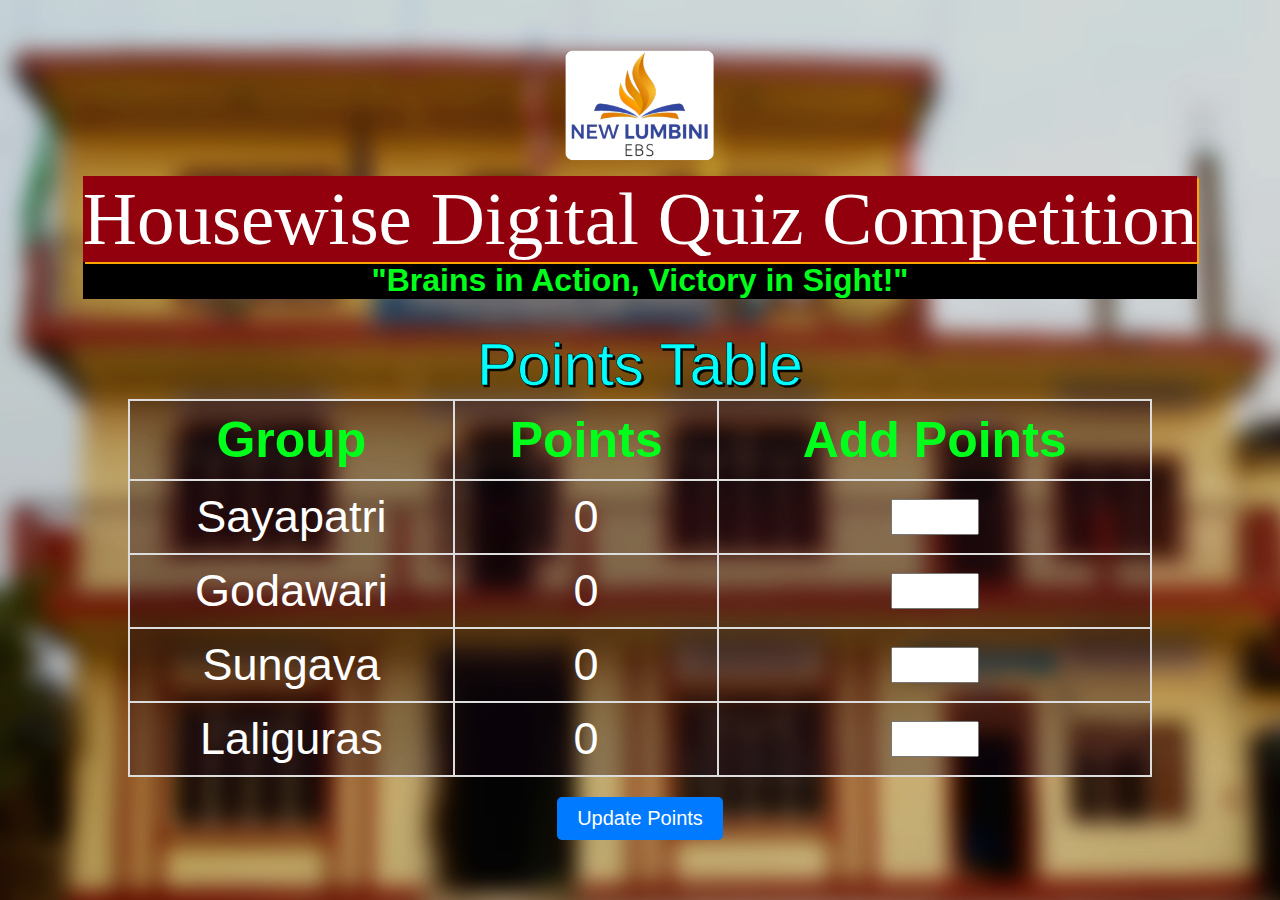
<file: Points Table/index.html>
<!DOCTYPE html>
<html lang="en">
<head>
    <meta charset="UTF-8">
    <meta name="viewport" content="width=device-width, initial-scale=1.0">
    <title>Quiz Contest Points Table</title>
    <link rel="stylesheet" href="styles.css">
</head>
<body>
    <div class="container">
        <div class="header">
            <img src="/log.png" alt="nlebs logo" class="logo">
            <h1 class="title">Housewise Digital Quiz Competition</h1>
            <h1 class="slogan">"Brains in Action, Victory in Sight!"  </h1>
        </div>
        <h1 style="font-size: 60px;  color: aqua;
        -webkit-text-stroke: 0.5px black;
        filter: drop-shadow(2px 2px 0 rgb(8, 6, 3));
        font-weight: bolder; font-family: Impact, Haettenschweiler, 'Arial Narrow Bold', sans-serif; font-weight: 400; margin-top: 10px;">Points Table</h1>
        <table>
            <thead>
                <tr>
                    <th class="top">Group</th>
                    <th class="top">Points</th>
                    <th class="top" >Add Points</th>
                </tr>
            </thead>
            <tbody>
                <tr>
                    <td class="bold">Sayapatri</td>
                    <td class="points bold" id="points1">0</td>
                    <td><input type="number" class="inputPoints" id="input1"></td>
                </tr>
                <tr>
                    <td class="bold">Godawari</td>
                    <td class="points bold" id="points2">0</td>
                    <td><input type="number" class="inputPoints" id="input2" min="0"></td>
                </tr>
                <tr>
                    <td class="bold">Sungava</td>
                    <td class="points bold" id="points3">0</td>
                    <td><input type="number" class="inputPoints" id="input3" min="0"></td>
                </tr>
                <tr>
                    <td class="bold">Laliguras</td>
                    <td class="points bold" id="points4">0</td>
                    <td><input type="number" class="inputPoints" id="input4" min="0"></td>
                </tr>
            </tbody>
        </table>
        <button id="calculateBtn">Update Points</button>
    </div>

    <script src="script.js"></script>
</body>
</html>
</file>
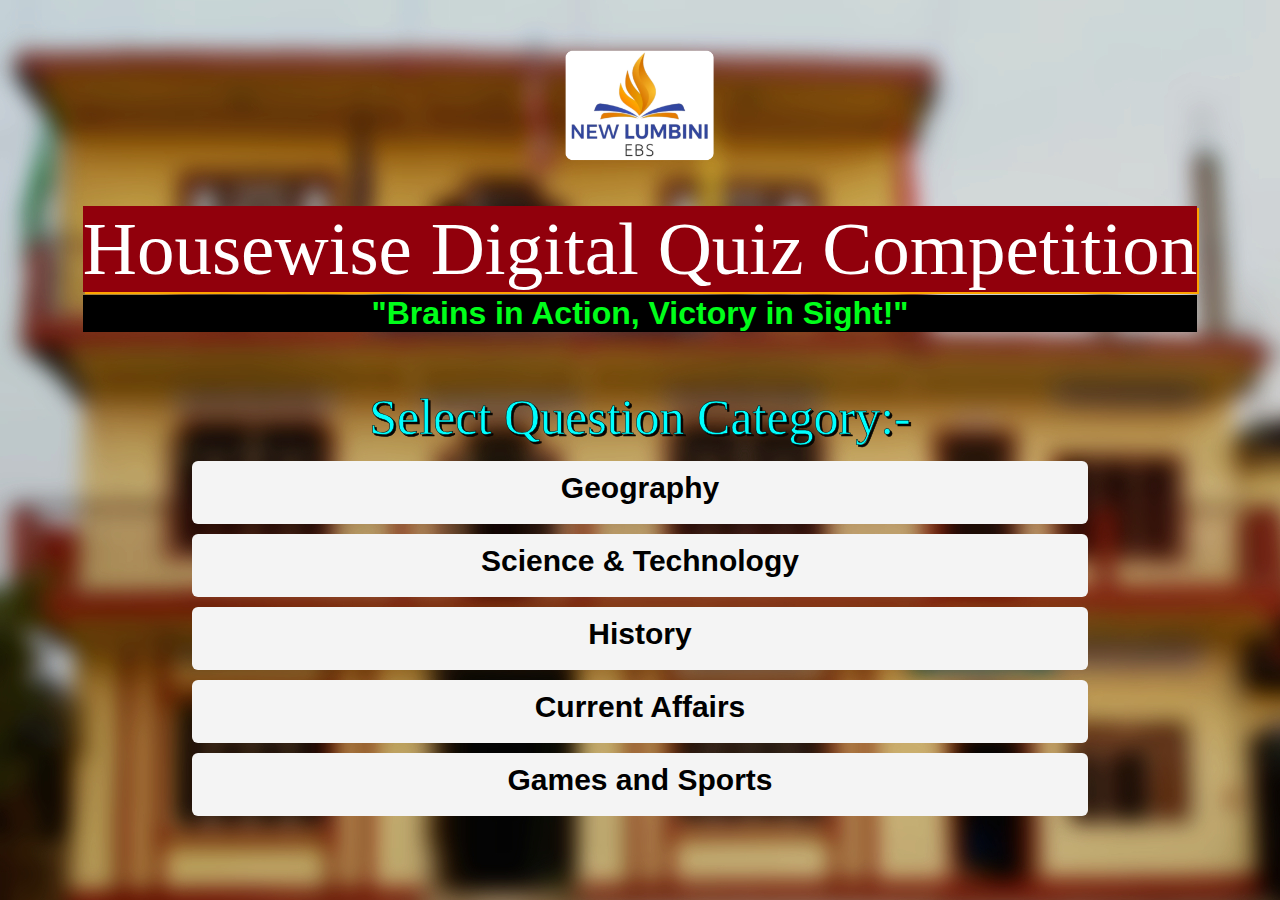
<file: main.html>
<!DOCTYPE html>
<html lang="en">

<head>
    <meta charset="UTF-8">
    <meta name="viewport" content="width=device-width, initial-scale=1.0">
    <title>NLEBS Quiz Webapp</title>
    <link rel="icon" href="log.png" >
    <link rel="stylesheet" href="style.css">
</head>

<body>
    <div class="container">

        <div class="header">
            <img src="log.png" alt="nlebs logo" class="logo">
            <h1 class="title">Housewise Digital Quiz Competition</h1>
            <h1 class="slogan">"Brains in Action, Victory in Sight!"  </h1>
        </div>
        
        <div class="box-container">
            <div class="select">Select Question Category:-</div>
            <a href="1/geography.html"><div class="box">Geography</div></a>
            <a href="2/science.html"><div class="box">Science & Technology</div></a>
            <a href="3/history.html"><div class="box">History</div></a>
            <a href="4/caff.html"><div class="box">Current Affairs</div></a>
            <a href="5/games.html"><div class="box">Games and Sports</div></a>
        </div>

    </div>
</body>

</html>
</file>
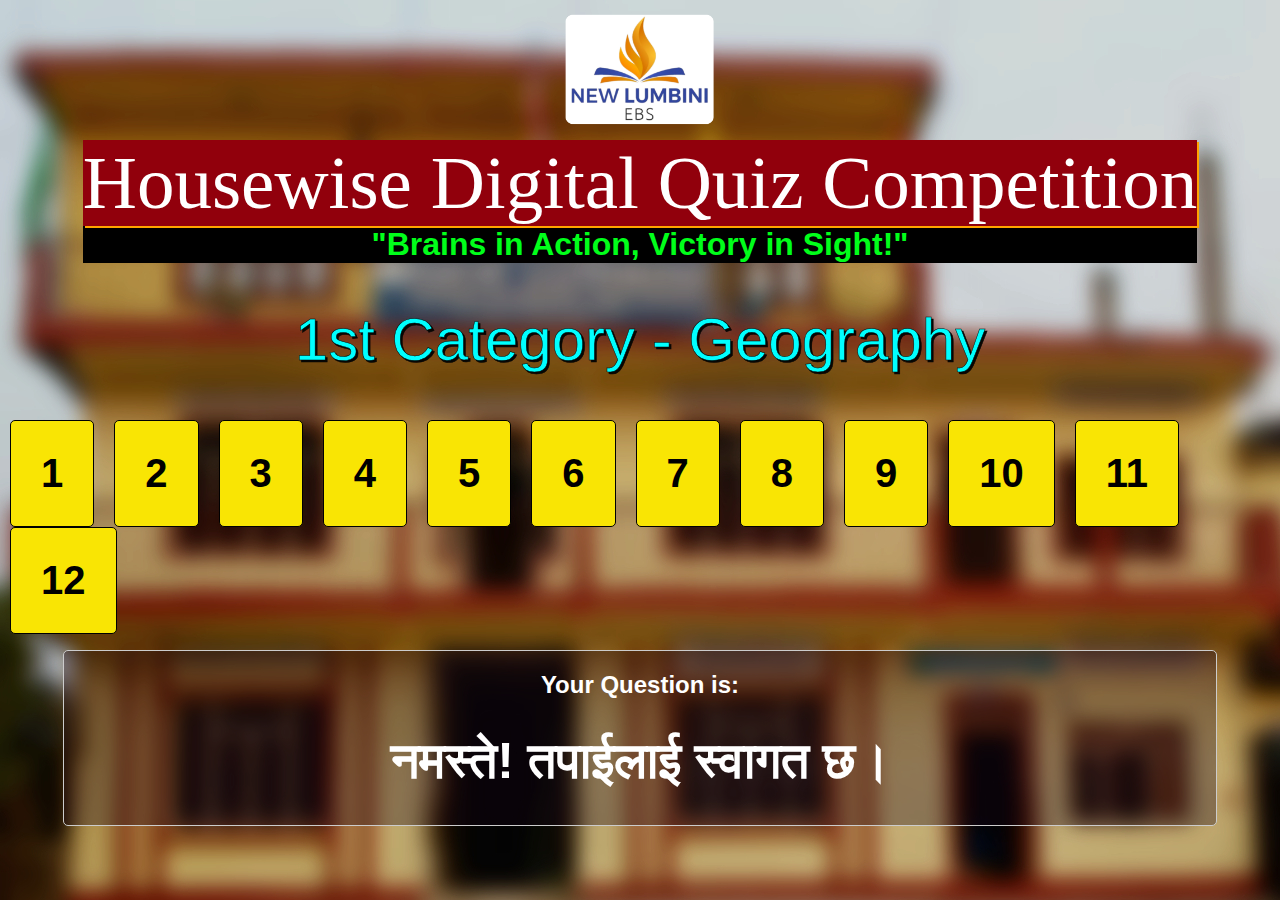
<file: 1/geography.html>
<!DOCTYPE html>
<html lang="en">
<head>
    <meta charset="UTF-8">
    <meta name="viewport" content="width=device-width, initial-scale=1.0">
    <title>Quiz Website</title>
    <link rel="stylesheet" href="styles.css">
</head>
<body>
    <div class="container">
        <div class="header">
            <img src="/log.png" alt="nlebs logo" class="logo">
            <h1 class="title">Housewise Digital Quiz Competition</h1>
            <h1 class="slogan">"Brains in Action, Victory in Sight!"  </h1>
        </div>
        <h1 style="font-size: 60px;  color: aqua;
        -webkit-text-stroke: 0.5px black;
        filter: drop-shadow(2px 2px 0 rgb(8, 6, 3));
        font-weight: bolder; font-family: Impact, Haettenschweiler, 'Arial Narrow Bold', sans-serif; font-weight: 400; margin-top: 20px;">
            1st Category - Geography</h1>
        <div class="questions-list">
            <ul id="questionNumbers">
                <!-- Question numbers will be generated here -->
            </ul>
        </div>
        <div class="question-display">
            <h2>Your Question is:</h2>
            <h1 id="questionText">नमस्ते! तपाईलाई स्वागत छ।</h1>
        </div>
    </div>
    <script src="script.js"></script>
</body>
</html>
</file>
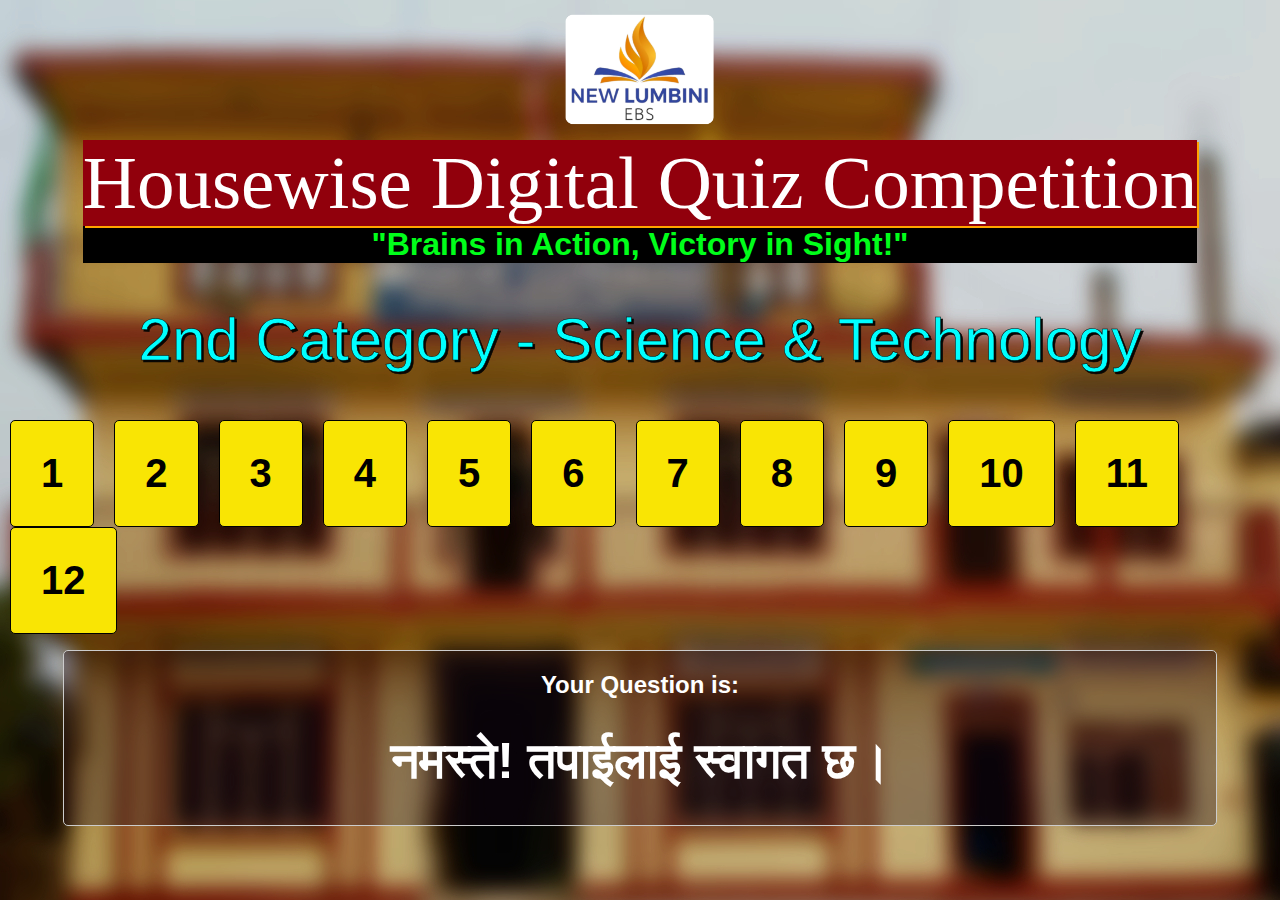
<file: 2/science.html>
<!DOCTYPE html>
<html lang="en">
<head>
    <meta charset="UTF-8">
    <meta name="viewport" content="width=device-width, initial-scale=1.0">
    <title>Quiz Website</title>
    <link rel="stylesheet" href="styles.css">
</head>
<body>
    <div class="container">
        <div class="header">
            <img src="/log.png" alt="nlebs logo" class="logo">
            <h1 class="title">Housewise Digital Quiz Competition</h1>
            <h1 class="slogan">"Brains in Action, Victory in Sight!"  </h1>
        </div>
        <h1 style="font-size: 60px;  color: aqua;
        -webkit-text-stroke: 0.5px black;
        filter: drop-shadow(2px 2px 0 rgb(8, 6, 3));
        font-weight: bolder; font-family: Impact, Haettenschweiler, 'Arial Narrow Bold', sans-serif; font-weight: 400; margin-top: 20px;">
            2nd Category - Science & Technology</h1>
        <div class="questions-list">
            <ul id="questionNumbers">
                <!-- Question numbers will be generated here -->
            </ul>
        </div>
        <div class="question-display">
            <h2>Your Question is:</h2>
            <h1 id="questionText">नमस्ते! तपाईलाई स्वागत छ।</h1>
        </div>
    </div>
    <script src="script.js"></script>
</body>
</html>
</file>
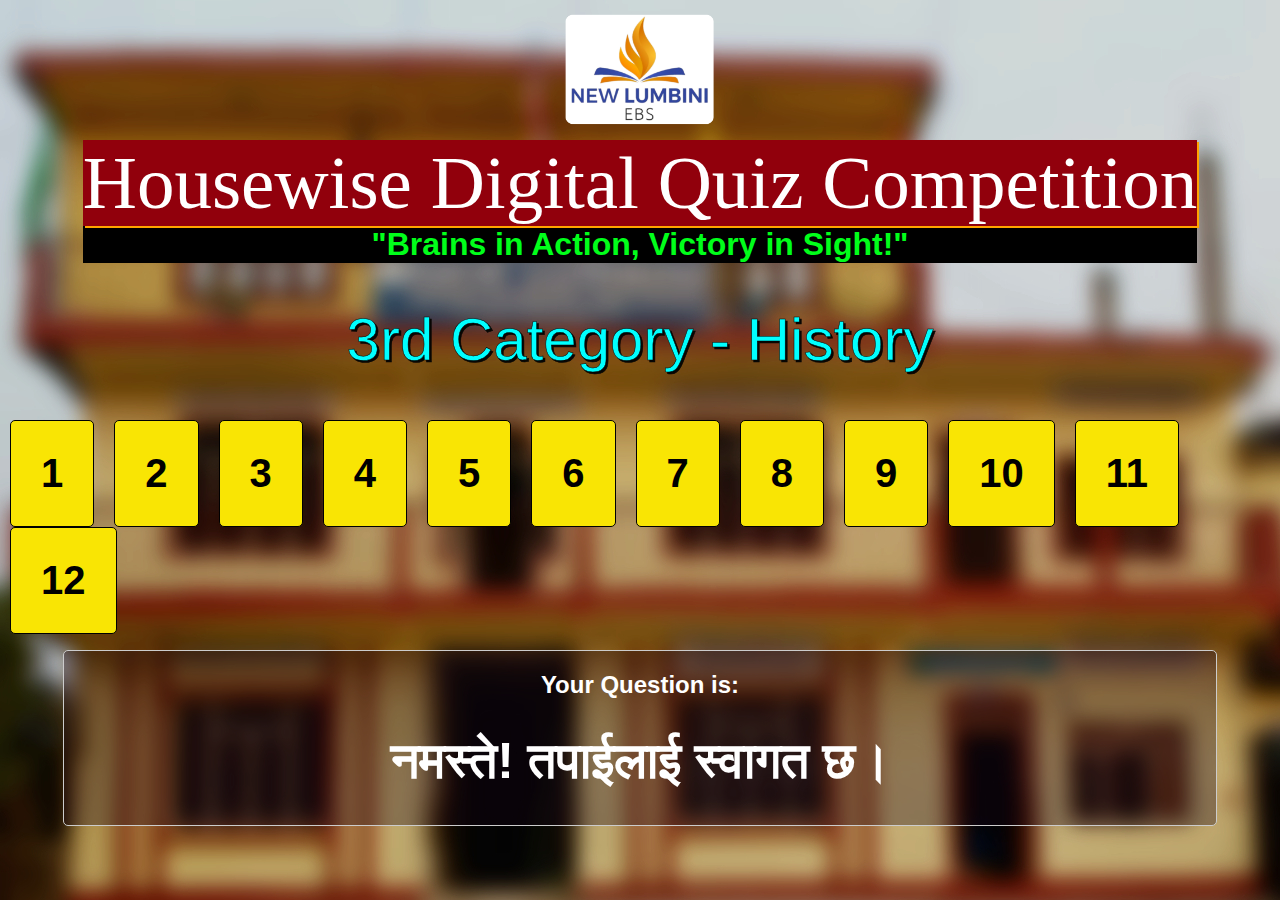
<file: 3/history.html>
<!DOCTYPE html>
<html lang="en">
<head>
    <meta charset="UTF-8">
    <meta name="viewport" content="width=device-width, initial-scale=1.0">
    <title>Quiz Website</title>
    <link rel="stylesheet" href="styles.css">
</head>
<body>
    <div class="container">
        <div class="header">
            <img src="/log.png" alt="nlebs logo" class="logo">
            <h1 class="title">Housewise Digital Quiz Competition</h1>
            <h1 class="slogan">"Brains in Action, Victory in Sight!"  </h1>
        </div>
        <h1 style="font-size: 60px;  color: aqua;
        -webkit-text-stroke: 0.5px black;
        filter: drop-shadow(2px 2px 0 rgb(8, 6, 3));
        font-weight: bolder; font-family: Impact, Haettenschweiler, 'Arial Narrow Bold', sans-serif; font-weight: 400; margin-top: 20px;">
            3rd Category - History</h1>
        <div class="questions-list">
            <ul id="questionNumbers">
                <!-- Question numbers will be generated here -->
            </ul>
        </div>
        <div class="question-display">
            <h2>Your Question is:</h2>
            <h1 id="questionText">नमस्ते! तपाईलाई स्वागत छ।</h1>
        </div>
    </div>
    <script src="script.js"></script>
</body>
</html>
</file>
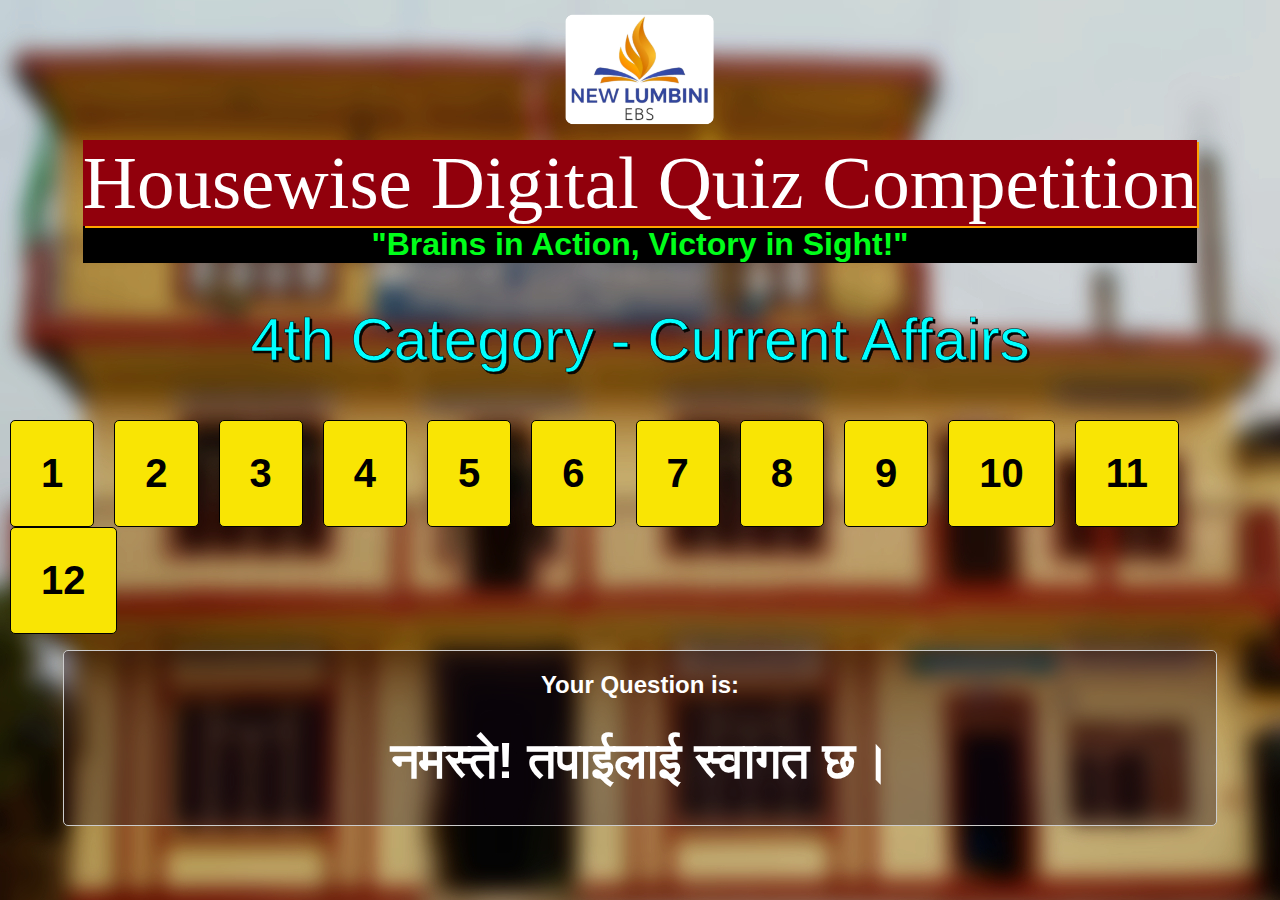
<file: 4/caff.html>
<!DOCTYPE html>
<html lang="en">
<head>
    <meta charset="UTF-8">
    <meta name="viewport" content="width=device-width, initial-scale=1.0">
    <title>Quiz Website</title>
    <link rel="stylesheet" href="styles.css">
</head>
<body>
    <div class="container">
        <div class="header">
            <img src="/log.png" alt="nlebs logo" class="logo">
            <h1 class="title">Housewise Digital Quiz Competition</h1>
            <h1 class="slogan">"Brains in Action, Victory in Sight!"  </h1>
        </div>
        <h1 style="font-size: 60px;  color: aqua;
        -webkit-text-stroke: 0.5px black;
        filter: drop-shadow(2px 2px 0 rgb(8, 6, 3));
        font-weight: bolder; font-family: Impact, Haettenschweiler, 'Arial Narrow Bold', sans-serif; font-weight: 400; margin-top: 20px;">
            4th Category - Current Affairs</h1>
        <div class="questions-list">
            <ul id="questionNumbers">
                <!-- Question numbers will be generated here -->
            </ul>
        </div>
        <div class="question-display">
            <h2>Your Question is:</h2>
            <h1 id="questionText">नमस्ते! तपाईलाई स्वागत छ।</h1>
        </div>
    </div>
    <script src="script.js"></script>
</body>
</html>
</file>
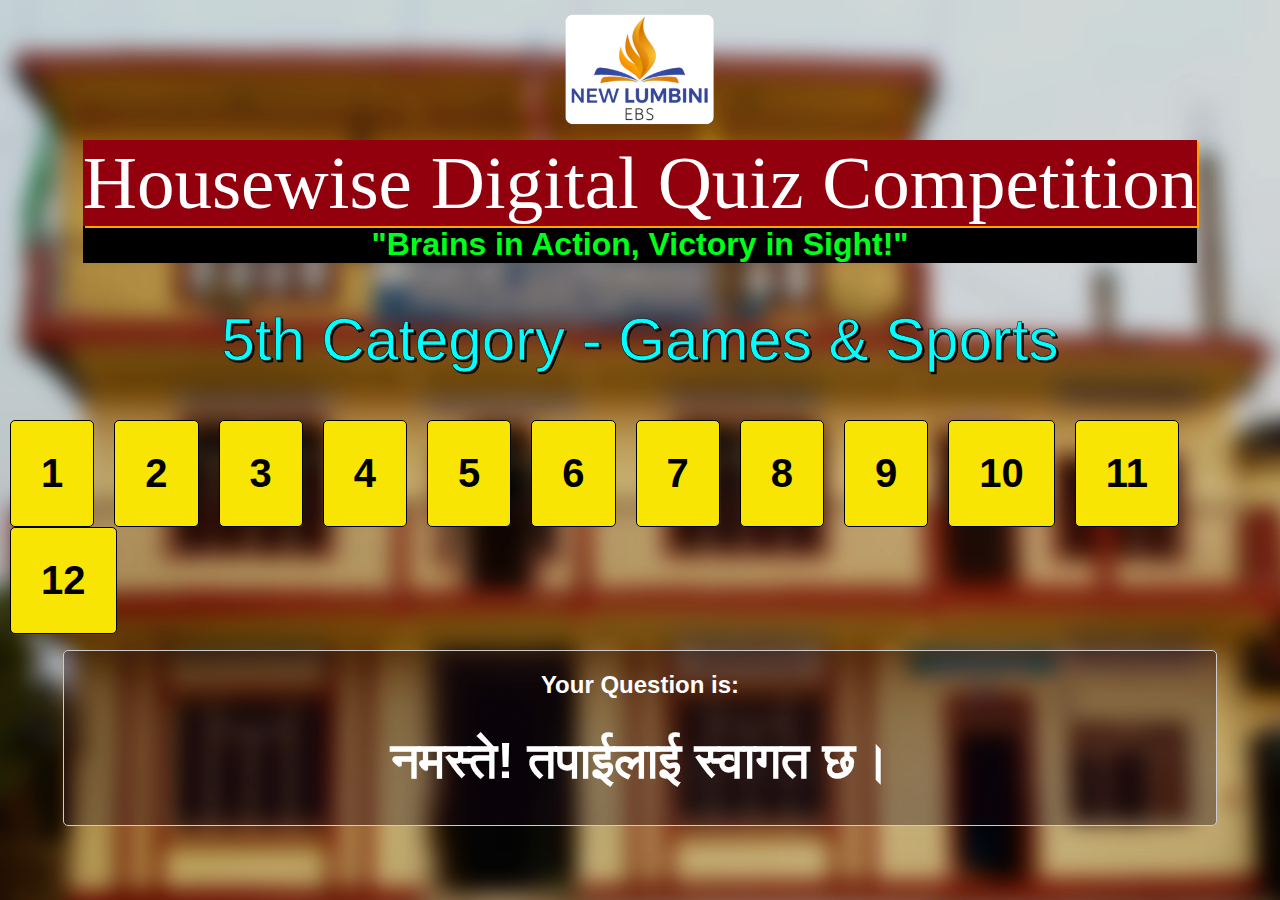
<file: 5/games.html>
<!DOCTYPE html>
<html lang="en">
<head>
    <meta charset="UTF-8">
    <meta name="viewport" content="width=device-width, initial-scale=1.0">
    <title>Quiz Website</title>
    <link rel="stylesheet" href="styles.css">
</head>
<body>
    <div class="container">
        <div class="header">
            <img src="/log.png" alt="nlebs logo" class="logo">
            <h1 class="title">Housewise Digital Quiz Competition</h1>
            <h1 class="slogan">"Brains in Action, Victory in Sight!"  </h1>
        </div>
        <h1 style="font-size: 60px;  color: aqua;
        -webkit-text-stroke: 0.5px black;
        filter: drop-shadow(2px 2px 0 rgb(8, 6, 3));
        font-weight: bolder; font-family: Impact, Haettenschweiler, 'Arial Narrow Bold', sans-serif; font-weight: 400; margin-top: 20px;">
            5th Category - Games & Sports</h1>
        <div class="questions-list">
            <ul id="questionNumbers">
                <!-- Question numbers will be generated here -->
            </ul>
        </div>
        <div class="question-display">
            <h2>Your Question is:</h2>
            <h1 id="questionText">नमस्ते! तपाईलाई स्वागत छ।</h1>
        </div>
    </div>
    <script src="script.js"></script>
</body>
</html>
</file>
<file: Points Table/styles.css>
body {
    font-family: Arial, sans-serif;
    margin: 0;
    padding: 0;
    overflow-y: hidden;
    overflow-x: hidden;
}

.container {
    width: 100vw;
    height: 100vh;
    display: flex;
    justify-content: center;
    align-items: center;
    flex-direction: column;
    background-image: url(/newl.jpg);
}

h1 {
    text-align: center;
}

table {
    margin-top: -40px;
    align-self: center;
    width: 80%;
    border-collapse: collapse;
    
}

th, td {
    padding: 10px;
    text-align: center;
    border: 2px solid #ddd;
    background-color: #14031653;
    color: white;
}

input[type="number"] {
    width: 80px;
    height: 30px;
    text-align: center;
}

button {
    display: block;
    margin: 20px auto;
    padding: 10px 20px;
    font-size: 20px;
    background-color: #007bff;
    color: white;
    border: none;
    border-radius: 5px;
    cursor: pointer;
}

button:hover {
    background-color: #0056b3;
}

.bold{
    font-size: 45px;
    font-weight: 500;
}
.top{
    font-size: 50px;
    font-weight: 900;
    color: rgb(0, 255, 26);
}


.header {
    text-align: center;
}


.title{
    font-size: 75px;
    color: #ffffff;
    background-color: #91000c;
    filter: drop-shadow(2px 2px 0 orange);
    font-weight: 400;
    font-family: Impact;
    margin-top: -10px;
}

.slogan{
    font-family: Verdana, Helvetica, sans-serif;
    font-weight: bolder;
    color: rgb(0, 255, 26);
    background-color: black;
    margin-top: -50px;
}
.logo {
    width: 150px;
    height: auto;
    margin-bottom: 20px;
    margin-top: 10px;
}
</file>
<file: style.css>
* {
    margin: 0;
    padding: 0;
    box-sizing: border-box;
    font-family: Arial, Helvetica, sans-serif, 'Franklin Gothic Medium', 'Arial Narrow', Arial, sans-serif,Impact, Haettenschweiler, 'Arial Narrow Bold', sans-serif;
}

body {
    background-image: url(newl.jpg);
}

.container {
    display: flex;
    flex-direction: column;
    justify-content: center;
    align-items: center;
}

.logo {
    width: 150px;
    height: auto;
    margin-bottom: 40px;
    margin-top: 50px;
}


.title{
    font-size: 75px;
    color: #ffffff;
    background-color: #91000c;
    filter: drop-shadow(2px 2px 0 orange);
    font-weight: 400;
    font-family: Impact;
    margin: 0;
}

.slogan{
    font-family: Verdana, Helvetica, sans-serif;
    font-weight: bolder;
    color: rgb(0, 255, 26);
    background-color: black;
    margin-top: 3px;
}

.select{
    font-family: Impact;
    width: 70vw;
    height: 7vh;
    color: aqua;
    -webkit-text-stroke: 0.5px black;
    filter: drop-shadow(2px 2px 0 rgb(8, 6, 3));
    font-weight: bolder;
    text-align: center;
    margin-bottom: px;
    font-size: 50px;
    font-weight: 400;
    position: relative;
    overflow: hidden;
    cursor: pointer;
}

.header {
    text-align: center;
}

.box-container {
    width: 80vw;
    height: 60vh;
    gap: 10px;
    display: flex;
    flex-direction: column;
    align-items: center;
    justify-content: center;
    text-align: center;
}

a, a:visited{
    text-decoration: none;
}
.box {
    width: 70vw;
    height: 7vh;
    background-color: #f4f4f4;
    color: black;
    font-weight: bolder;
    text-align: center;
    padding: 10px 0px;
    border-radius: 6px;
    font-size: 30px;
    position: relative;
    overflow: hidden;
    cursor: pointer;
    font-family:'Franklin Gothic Medium', 'Arial Narrow', Arial, sans-serif;
}

.box:hover {
    background-color: #91000c;
    font-size: 35px;
    color: white;
}
</file>
<file: 1/styles.css>
body {
    margin: 0;
    padding: 0;
    font-family: Arial, sans-serif;
    background-color: #f4f4f4;
    color: #000000;
    overflow-x: hidden;
    overflow-y: hidden;
    /* background-color: navy; */
    
}

.container {
    width: 100vw;
    height: 100vh;
    background: rgb(247, 239, 229);
    display: flex;
    justify-content: center;
    align-items: center;
    flex-direction: column;
    background-image: url(/newl.jpg);
}

h1, h2 {
    text-align: center;
}

.questions-list {
    margin-top: -10px;
    display: flex;
    justify-content: center;
    align-items: center;
}

.questions-list ul {
    list-style: none;
    padding: 0;

}

.questions-list li {
    display: inline-block;
    font-size: 40px;
    margin-left: 10px;
    margin-right:10px ;
    padding: 30px;
    background: #f9e504;
    color: black;
    font-weight: bolder;
    border: 1px solid black;
    border-radius: 5px;
    cursor: pointer;
}

/* .logo {
    width: 150px;
    height: auto;
    margin-bottom: 40px;
    margin-top: -150px;
} */

.questions-list li.taken {
    background: #ff0000; /* Red for taken */
}

.question-display {
    width: 90%;
    border: 1px solid #ccc;
    border-radius: 5px;
    background-color: #14031653;
    color: white;
}

#questionText{
    font-size: 50px;
}

.logo {
    width: 150px;
    height: auto;
    margin-bottom: 40px;
    margin-top: -60px;
}
.header {
    text-align: center;
}


.title{
    font-size: 75px;
    color: #ffffff;
    background-color: #91000c;
    filter: drop-shadow(2px 2px 0 orange);
    font-weight: 400;
    font-family: Impact;
    margin-top: -30px;
}

.slogan{
    font-family: Verdana, Helvetica, sans-serif;
    font-weight: bolder;
    color: rgb(0, 255, 26);
    background-color: black;
    margin-top: -50px;
}
</file>
<file: 2/styles.css>
body {
    margin: 0;
    padding: 0;
    font-family: Arial, sans-serif;
    background-color: #f4f4f4;
    color: #000000;
    overflow-x: hidden;
    overflow-y: hidden;
    /* background-color: navy; */
    
}

.container {
    width: 100vw;
    height: 100vh;
    background: rgb(247, 239, 229);
    display: flex;
    justify-content: center;
    align-items: center;
    flex-direction: column;
    background-image: url(/newl.jpg);
}

h1, h2 {
    text-align: center;
}

.questions-list {
    margin-top: -10px;
    display: flex;
    justify-content: center;
    align-items: center;
}

.questions-list ul {
    list-style: none;
    padding: 0;

}

.questions-list li {
    display: inline-block;
    font-size: 40px;
    margin-left: 10px;
    margin-right:10px ;
    padding: 30px;
    background: #f9e504;
    color: black;
    font-weight: bolder;
    border: 1px solid black;
    border-radius: 5px;
    cursor: pointer;
}

/* .logo {
    width: 150px;
    height: auto;
    margin-bottom: 40px;
    margin-top: -150px;
} */

.questions-list li.taken {
    background: #ff0000; /* Red for taken */
}

.question-display {
    width: 90%;
    border: 1px solid #ccc;
    border-radius: 5px;
    background-color: #14031653;
    color: white;
}

#questionText{
    font-size: 50px;
}

.logo {
    width: 150px;
    height: auto;
    margin-bottom: 40px;
    margin-top: -60px;
}
.header {
    text-align: center;
}


.title{
    font-size: 75px;
    color: #ffffff;
    background-color: #91000c;
    filter: drop-shadow(2px 2px 0 orange);
    font-weight: 400;
    font-family: Impact;
    margin-top: -30px;
}

.slogan{
    font-family: Verdana, Helvetica, sans-serif;
    font-weight: bolder;
    color: rgb(0, 255, 26);
    background-color: black;
    margin-top: -50px;
}
</file>
<file: 3/styles.css>
body {
    margin: 0;
    padding: 0;
    font-family: Arial, sans-serif;
    background-color: #f4f4f4;
    color: #000000;
    overflow-x: hidden;
    overflow-y: hidden;
    /* background-color: navy; */
    
}

.container {
    width: 100vw;
    height: 100vh;
    background: rgb(247, 239, 229);
    display: flex;
    justify-content: center;
    align-items: center;
    flex-direction: column;
    background-image: url(/newl.jpg);
}

h1, h2 {
    text-align: center;
}

.questions-list {
    margin-top: -10px;
    display: flex;
    justify-content: center;
    align-items: center;
}

.questions-list ul {
    list-style: none;
    padding: 0;

}

.questions-list li {
    display: inline-block;
    font-size: 40px;
    margin-left: 10px;
    border: 1px solid black;
    margin-right:10px ;
    padding: 30px;
    background: #f9e504;
    color: black;
    font-weight: bolder;
    border-radius: 5px;
    cursor: pointer;
}

/* .logo {
    width: 150px;
    height: auto;
    margin-bottom: 40px;
    margin-top: -150px;
} */

.questions-list li.taken {
    background: #ff0000; /* Red for taken */
}

.question-display {
    width: 90%;
    border: 1px solid #ccc;
    border-radius: 5px;
    background-color: #14031653;
    color: white;
}

#questionText{
    font-size: 50px;
}

.logo {
    width: 150px;
    height: auto;
    margin-bottom: 40px;
    margin-top: -60px;
}
.header {
    text-align: center;
}


.title{
    font-size: 75px;
    color: #ffffff;
    background-color: #91000c;
    filter: drop-shadow(2px 2px 0 orange);
    font-weight: 400;
    font-family: Impact;
    margin-top: -30px;
}

.slogan{
    font-family: Verdana, Helvetica, sans-serif;
    font-weight: bolder;
    color: rgb(0, 255, 26);
    background-color: black;
    margin-top: -50px;
}
</file>
<file: 4/styles.css>
body {
    margin: 0;
    padding: 0;
    font-family: Arial, sans-serif;
    background-color: #f4f4f4;
    color: #000000;
    overflow-x: hidden;
    overflow-y: hidden;
    /* background-color: navy; */
    
}

.container {
    width: 100vw;
    height: 100vh;
    background: rgb(247, 239, 229);
    display: flex;
    justify-content: center;
    align-items: center;
    flex-direction: column;
    background-image: url(/newl.jpg);
}

h1, h2 {
    text-align: center;
}

.questions-list {
    margin-top: -10px;
    display: flex;
    justify-content: center;
    align-items: center;
}

.questions-list ul {
    list-style: none;
    padding: 0;

}

.questions-list li {
    display: inline-block;
    font-size: 40px;
    border: 1px solid black;
    margin-left: 10px;
    margin-right:10px ;
    padding: 30px;
    background: #f9e504;
    color: black;
    font-weight: bolder;
    border-radius: 5px;
    cursor: pointer;
}

/* .logo {
    width: 150px;
    height: auto;
    margin-bottom: 40px;
    margin-top: -150px;
} */

.questions-list li.taken {
    background: #ff0000; /* Red for taken */
}

.question-display {
    width: 90%;
    border: 1px solid #ccc;
    border-radius: 5px;
    background-color: #14031653;
    color: white;
}

#questionText{
    font-size: 50px;
}

.logo {
    width: 150px;
    height: auto;
    margin-bottom: 40px;
    margin-top: -60px;
}
.header {
    text-align: center;
}


.title{
    font-size: 75px;
    color: #ffffff;
    background-color: #91000c;
    filter: drop-shadow(2px 2px 0 orange);
    font-weight: 400;
    font-family: Impact;
    margin-top: -30px;
}

.slogan{
    font-family: Verdana, Helvetica, sans-serif;
    font-weight: bolder;
    color: rgb(0, 255, 26);
    background-color: black;
    margin-top: -50px;
}
</file>
<file: 5/styles.css>
body {
    margin: 0;
    padding: 0;
    font-family: Arial, sans-serif;
    background-color: #f4f4f4;
    color: #000000;
    overflow-x: hidden;
    overflow-y: hidden;
    /* background-color: navy; */
    
}

.container {
    width: 100vw;
    height: 100vh;
    background: rgb(247, 239, 229);
    display: flex;
    justify-content: center;
    align-items: center;
    flex-direction: column;
    background-image: url(/newl.jpg);
}

h1, h2 {
    text-align: center;
}

.questions-list {
    margin-top: -10px;
    display: flex;
    justify-content: center;
    align-items: center;
}

.questions-list ul {
    list-style: none;
    padding: 0;

}

.questions-list li {
    display: inline-block;
    border: 1px solid black;
    font-size: 40px;
    margin-left: 10px;
    margin-right:10px ;
    padding: 30px;
    background: #f9e504;
    color: black;
    font-weight: bolder;
    border-radius: 5px;
    cursor: pointer;
}

/* .logo {
    width: 150px;
    height: auto;
    margin-bottom: 40px;
    margin-top: -150px;
} */

.questions-list li.taken {
    background: #ff0000; /* Red for taken */
}

.question-display {
    width: 90%;
    border: 1px solid #ccc;
    border-radius: 5px;
    background-color: #14031653;
    color: white;
}

#questionText{
    font-size: 50px;
}

.logo {
    width: 150px;
    height: auto;
    margin-bottom: 40px;
    margin-top: -60px;
}
.header {
    text-align: center;
}


.title{
    font-size: 75px;
    color: #ffffff;
    background-color: #91000c;
    filter: drop-shadow(2px 2px 0 orange);
    font-weight: 400;
    font-family: Impact;
    margin-top: -30px;
}

.slogan{
    font-family: Verdana, Helvetica, sans-serif;
    font-weight: bolder;
    color: rgb(0, 255, 26);
    background-color: black;
    margin-top: -50px;
}
</file>
